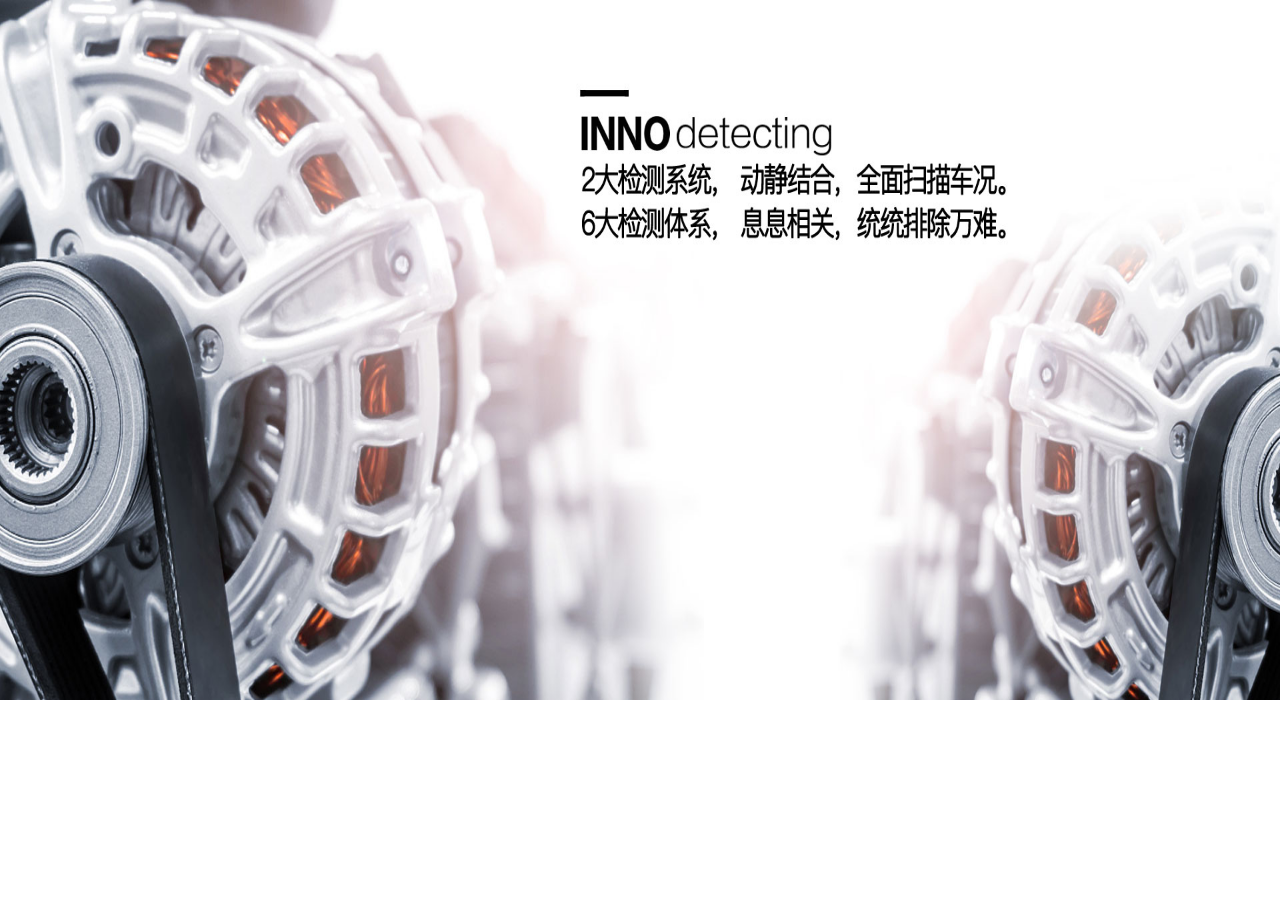
<file: 我的一诺/home.html>
<!DOCTYPE html>
<html>
	<head>
		<meta charset="UTF-8">
		<title></title>
		<link rel="stylesheet" href="css/home.css" />
		<script type="text/javascript" src="js/jquery3-min.js" ></script>
	</head>
	<body>
		<div>
			<ul>
				<li><img class="current" src="img/img-首页/20160930,04,53,453 (1).jpg"/> </li>
				<li><img src="img/img-首页/20170428,04,35,294.jpg" /> </li>
				<li><img src="img/img-首页/20170428,04,35,444.jpg" /> </li>							
			</ul>
		</div>
	
		
		
		
		
		
		
		<script>
			$(function(){
				var num=0;
				var timerId=0;
				function lbxg(){
					$('ul li').eq(num).stop().fadeIn(500).siblings().hide();
				}				
				function lb(){
					timerId=setInterval(function(){
						num++;
						if(num==3){num=0;}
						lbxg();
					},2000);
				}
			    lb();
			})		
		</script>
		
	</body>
</html>
</file>
<file: 我的一诺/css/home.css>
*{
	margin: 0px;
	padding: 0px;
	border: 0px;
	list-style: none;
}

div{
	width: 100%;
	height: 600px;
	position: relative;
}
div ul{
	z-index:1;
	width:100%;
	position:relative;
}
div ul li{
	position: absolute;
    left: 0px;
    top:0px;
    width: 100%;  
}
li img{
	display: block;
	width: 100%;
	height: 700px;
}
</file>
